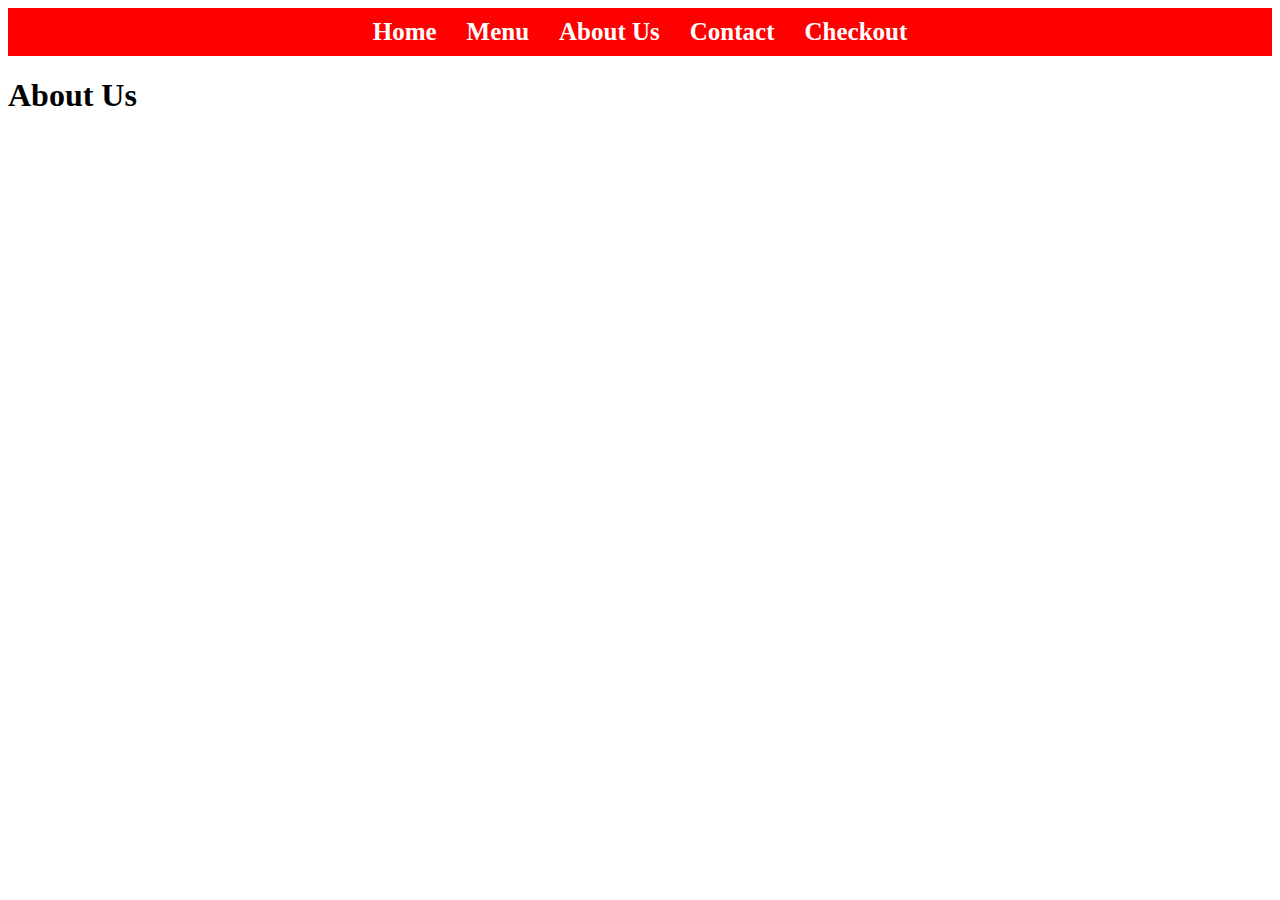
<file: about.html>
<html>
<head>
    <title>About Us - Pizza Place</title>
    <link rel="stylesheet" type="text/css" href="styles.css">
</head>
<body>
    <nav>
        <ul>
            <li><a href="index.html">Home</a></li>
            <li><a href="menu.html">Menu</a></li>
            <li><a href="about.html">About Us</a></li>
            <li><a href="contact.html">Contact</a></li>
            <li><a href="order.html">Checkout</a></li>
        </ul>
    </nav>
    <h1>About Us</h1>
    <section>
        <p>
        </p>
    </section>
</body>
</html>
</file>
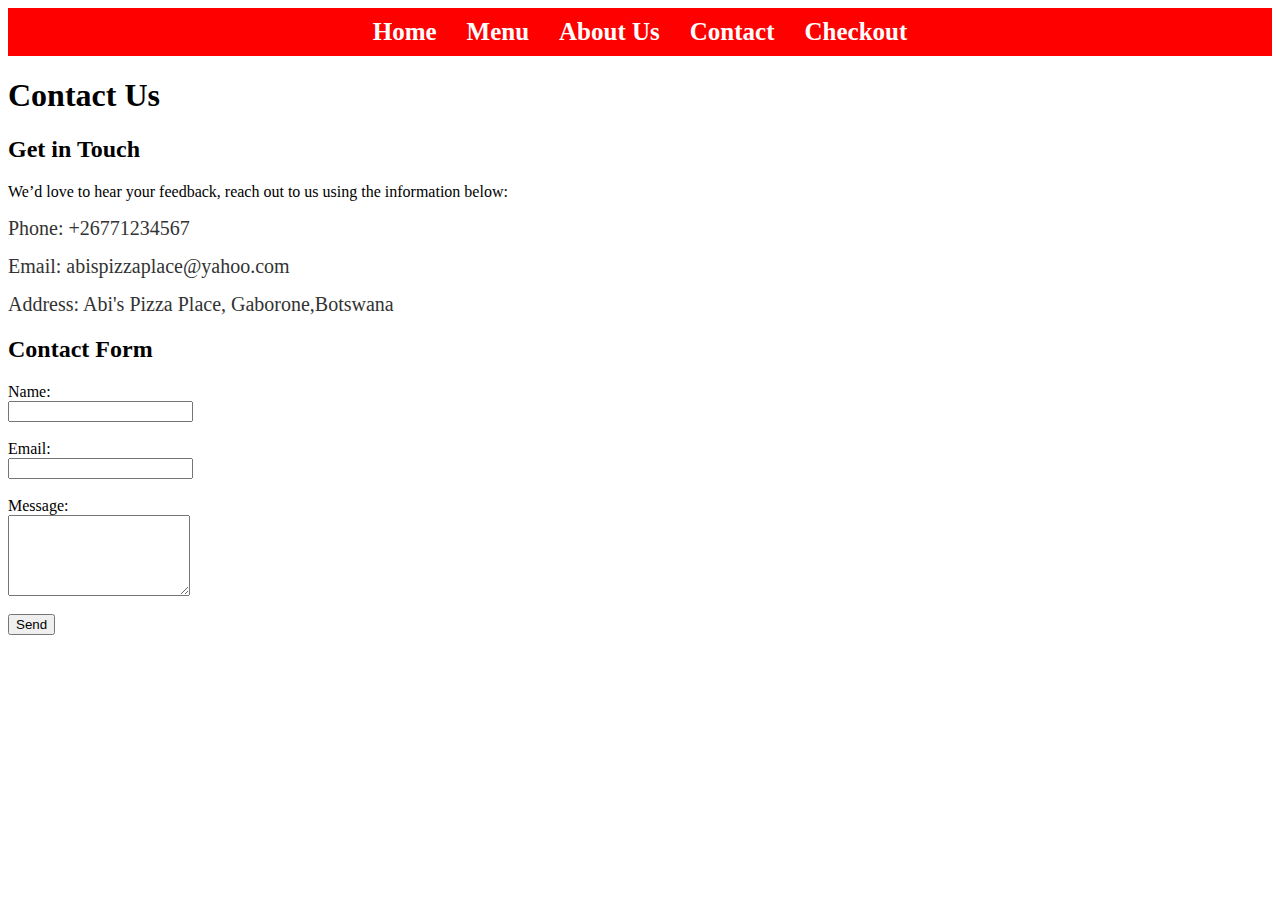
<file: contact.html>
<html>
<head>
    <title>Contact Us - Pizza Place</title>
    <link rel="stylesheet" type="text/css" href="styles.css">
</head>
<body>
    <nav>
        <ul>
            <li><a href="index.html">Home</a></li>
            <li><a href="menu.html">Menu</a></li>
            <li><a href="about.html">About Us</a></li>
            <li><a href="contact.html">Contact</a></li>
            <li><a href="order.html">Checkout</a></li>
        </ul>
    </nav>
    <h1>Contact Us</h1>
    <section>
        <h2>Get in Touch</h2>
        <p>We’d love to hear your feedback, reach out to us using the information below:</p>
        <ul>
            <li>Phone: +26771234567</li>
            <li>Email: abispizzaplace@yahoo.com</li>
            <li>Address: Abi's Pizza Place, Gaborone,Botswana</li>
        </ul>
        <h2>Contact Form</h2>
        <form action="submit_contact.php" method="post">
            <label for="name">Name:</label><br>
            <input type="text" id="name" name="name" required><br><br>
            <label for="email">Email:</label><br>
            <input type="email" id="email" name="email" required><br><br>
            <label for="message">Message:</label><br>
            <textarea id="message" name="message" rows="5" required></textarea><br><br>
            <button type="submit">Send</button>
        </form>
    </section>
</body>
</html>
</file>
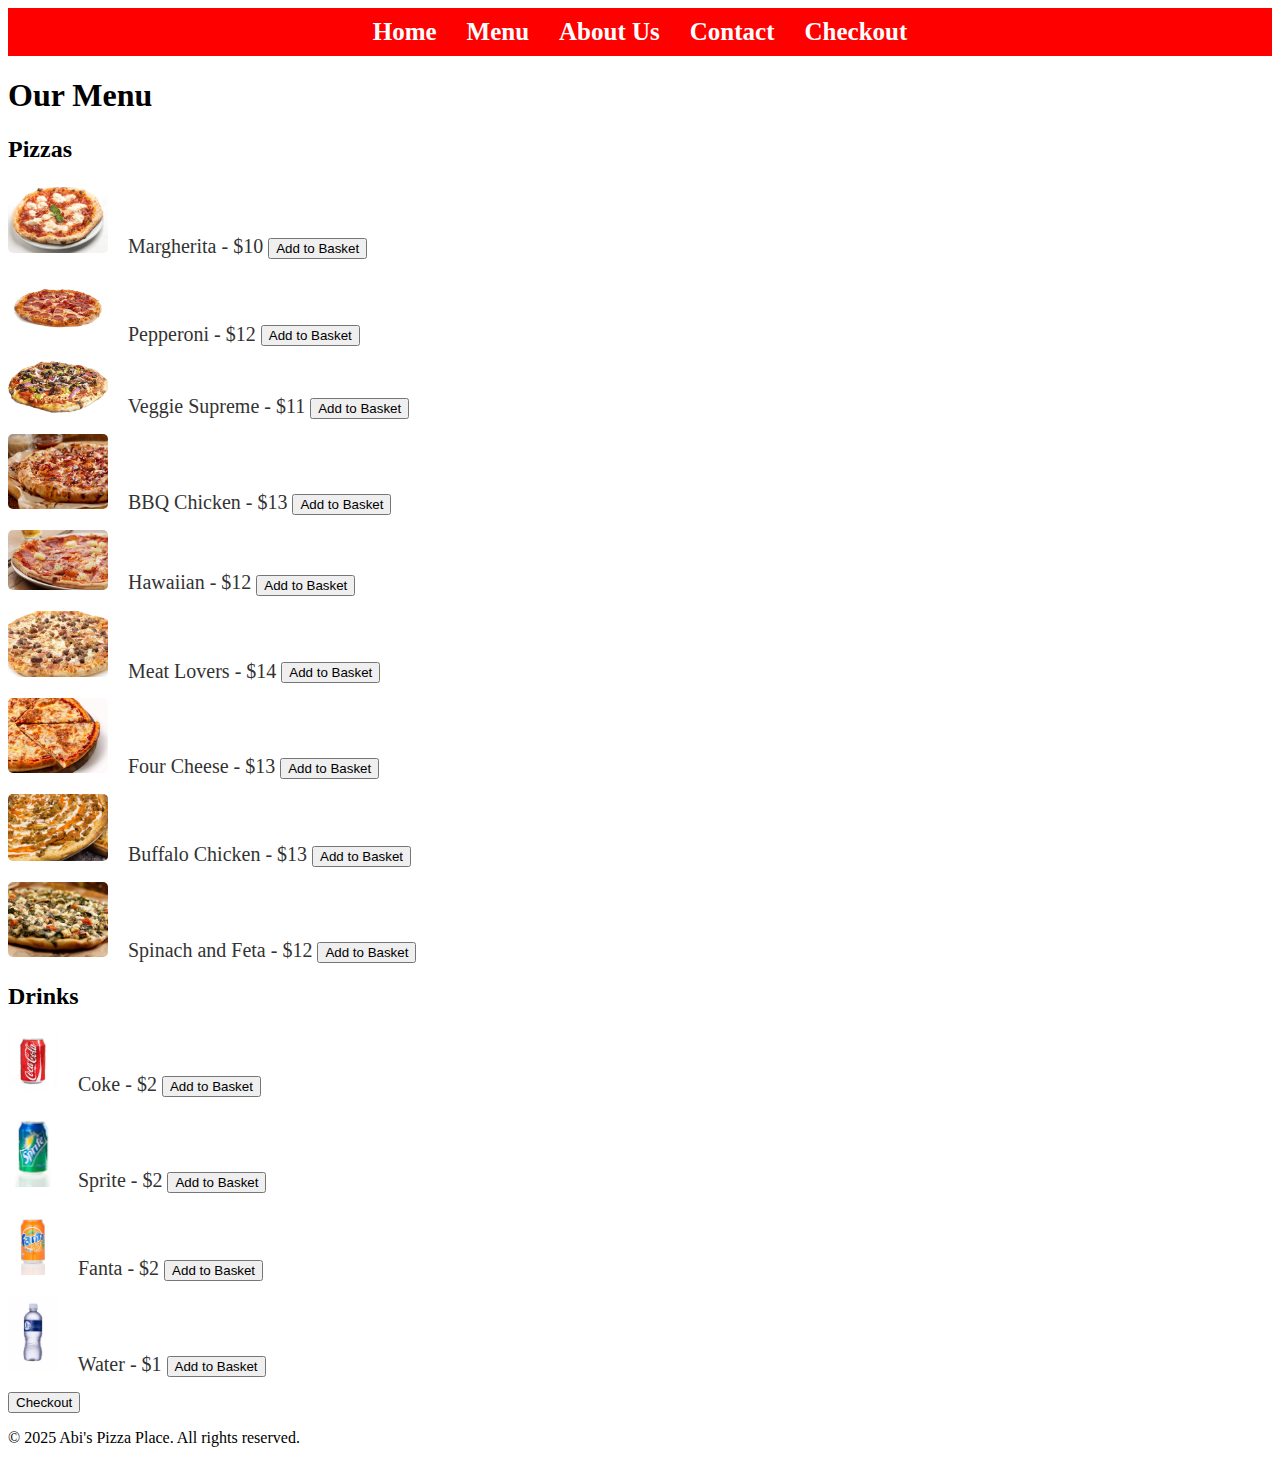
<file: menu.html>
<html>
<head>
    <title>Menu - Pizza Place</title>
    <link rel="stylesheet" type="text/css" href="styles.css">
</head>
<body>
    <nav>
        <ul>
            <li><a href="index.html">Home</a></li>
            <li><a href="menu.html">Menu</a></li>
            <li><a href="about.html">About Us</a></li>
            <li><a href="contact.html">Contact</a></li>
            <li><a href="order.html">Checkout</a></li>
        </ul>
    </nav>
    <h1>Our Menu</h1>
    <section>
        <h2>Pizzas</h2>
        <ul>
            <li>
                <img src="margherita.jpg" alt="Margherita Pizza" width="100">
                Margherita - $10
                <button onclick="addToBasket('Margherita', 10)">Add to Basket</button>
            </li>
            <li>
                <img src="pepperoni.jpg" alt="Pepperoni Pizza" width="100">
                Pepperoni - $12
                <button onclick="addToBasket('Pepperoni', 12)">Add to Basket</button>
            </li>
            <li>
                <img src="veggie.jpg" alt="Veggie Supreme Pizza" width="100">
                Veggie Supreme - $11
                <button onclick="addToBasket('Veggie Supreme', 11)">Add to Basket</button>
            </li>
            <li>
                <img src="bbqchicken.jpg" alt="BBQ Chicken Pizza" width="100">
                BBQ Chicken - $13
                <button onclick="addToBasket('BBQ Chicken', 13)">Add to Basket</button>
            </li>
            <li>
                <img src="hawaiian.jpg" alt="Hawaiian Pizza" width="100">
                Hawaiian - $12
                <button onclick="addToBasket('Hawaiian', 12)">Add to Basket</button>
            </li>
            <li>
                <img src="meatlovers.jpg" alt="Meat Lovers Pizza" width="100">
                Meat Lovers - $14
                <button onclick="addToBasket('Meat Lovers', 14)">Add to Basket</button>
            </li>
            <li>
                <img src="fourcheese.jpg" alt="Four Cheese Pizza" width="100">
                Four Cheese - $13
                <button onclick="addToBasket('Four Cheese', 13)">Add to Basket</button>
            </li>
            <li>
                <img src="buffalochicken.jpg" alt="Buffalo Chicken Pizza" width="100">
                Buffalo Chicken - $13
                <button onclick="addToBasket('Buffalo Chicken', 13)">Add to Basket</button>
            </li>
            <li>
                <img src="spinach&feta.jpg" alt="Spinach and Feta Pizza" width="100">
                Spinach and Feta - $12
                <button onclick="addToBasket('Spinach and Feta', 12)">Add to Basket</button>
            </li>
        </ul>
        <h2>Drinks</h2>
        <ul>
            <li>
                <img src="coke.jpg" alt="Coke" width="50">
                Coke - $2
                <button onclick="addToBasket('Coke', 2)">Add to Basket</button>
            </li>
            <li>
                <img src="sprite.jpg" alt="Sprite" width="50">
                Sprite - $2
                <button onclick="addToBasket('Sprite', 2)">Add to Basket</button>
            </li>
            <li>
                <img src="fanta.jpg" alt="Fanta" width="50">
                Fanta - $2
                <button onclick="addToBasket('Fanta', 2)">Add to Basket</button>
            </li>
            <li>
                <img src="water.jpg" alt="Water" width="50">
                Water - $1
                <button onclick="addToBasket('Water', 1)">Add to Basket</button>
            </li>
        </ul>
    </section>
    <script>
        let basket = [];

        function addToBasket(item, price) {
            basket.push({ item, price });
            alert(`${item} has been added to your basket.`);
            console.log(basket);
        }
    </script>
    <section>
        <section>
            <button onclick="goToCheckout()">Checkout</button>
        </section>
        <script>
            function addToBasket(item, price) {
                basket.push({ item, price });
                alert(`${item} has been added to your basket.`);
                console.log(basket);
            }
            function goToCheckout() {
                window.location.href = 'order.html'; // Redirect to the checkout page
            }
        </script> 
    <footer>
        <p>&copy; 2025 Abi's Pizza Place. All rights reserved.</p>
</body>
</html>
</file>
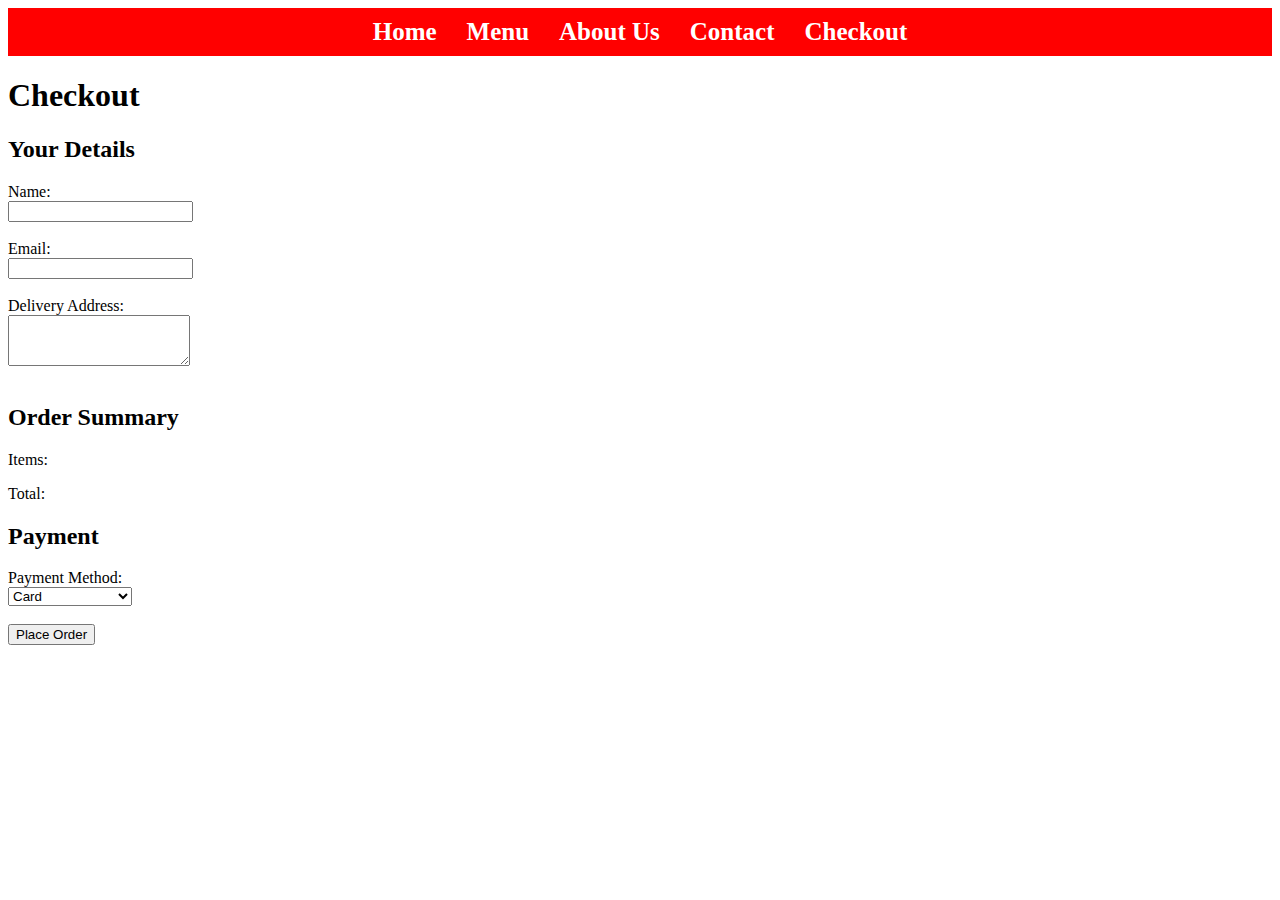
<file: order.html>
<html>
<head>
    <title>Checkout - Pizza Place</title>
    <link rel="stylesheet" type="text/css" href="styles.css">
</head>
<body>
    <nav>
        <ul>
            <li><a href="index.html">Home</a></li>
            <li><a href="menu.html">Menu</a></li>
            <li><a href="about.html">About Us</a></li>
            <li><a href="contact.html">Contact</a></li>
            <li><a href="order.html">Checkout</a></li>
        </ul>
    </nav>
    <h1>Checkout</h1>
    <section>
        <form action="submit_order.php" method="post">
            <h2>Your Details</h2>
            <label for="name">Name:</label><br>
            <input type="text" id="name" name="name" required><br><br>
            <label for="email">Email:</label><br>
            <input type="email" id="email" name="email" required><br><br>
            <label for="address">Delivery Address:</label><br>
            <textarea id="address" name="address" rows="3" required></textarea><br><br>
            
            <h2>Order Summary</h2>
            <p>Items: <span id="order-items"></span></p>
            <p>Total: <span id="order-total"></span></p>
            <h2>Payment</h2>
            <label for="payment-method">Payment Method:</label><br>
            <select id="payment-method" name="payment-method" required>
                <option value="credit-card">Card</option>
                <option value="paypal">Pay2Cell</option>
                <option value="cash-on-delivery">Cash on Delivery</option>
            </select><br><br>
            <button type="submit">Place Order</button>
        </form>
    </section>
</body>
</html>
</file>
<file: styles.css>
nav {
    background-color: red; 
    padding: 10px 0;
}

nav ul {
    list-style-type: none;
    margin: 0;
    padding: 0;
    display: flex;
    align-items: top; 
    justify-content: center;
}

nav ul li {
    margin: 0 15px;
}

nav ul li a {
    text-decoration: none;
    color: white;
    font-size: 25px; 
    font-weight: bold;
    transition: color 0.3s;
}

nav ul li a:hover {
    color: black; 
}

section ul {
    list-style-type: none;
    margin: 0;
    padding: 0;
}

section ul li {
    display: vertical;
    align-items: center; ;
    margin-bottom: 15px;
}

section ul li img {
    margin-right: 15px;
    border-radius: 5px;
}

section ul li {
    font-size: 20px;
    color: #333;
}
</file>
